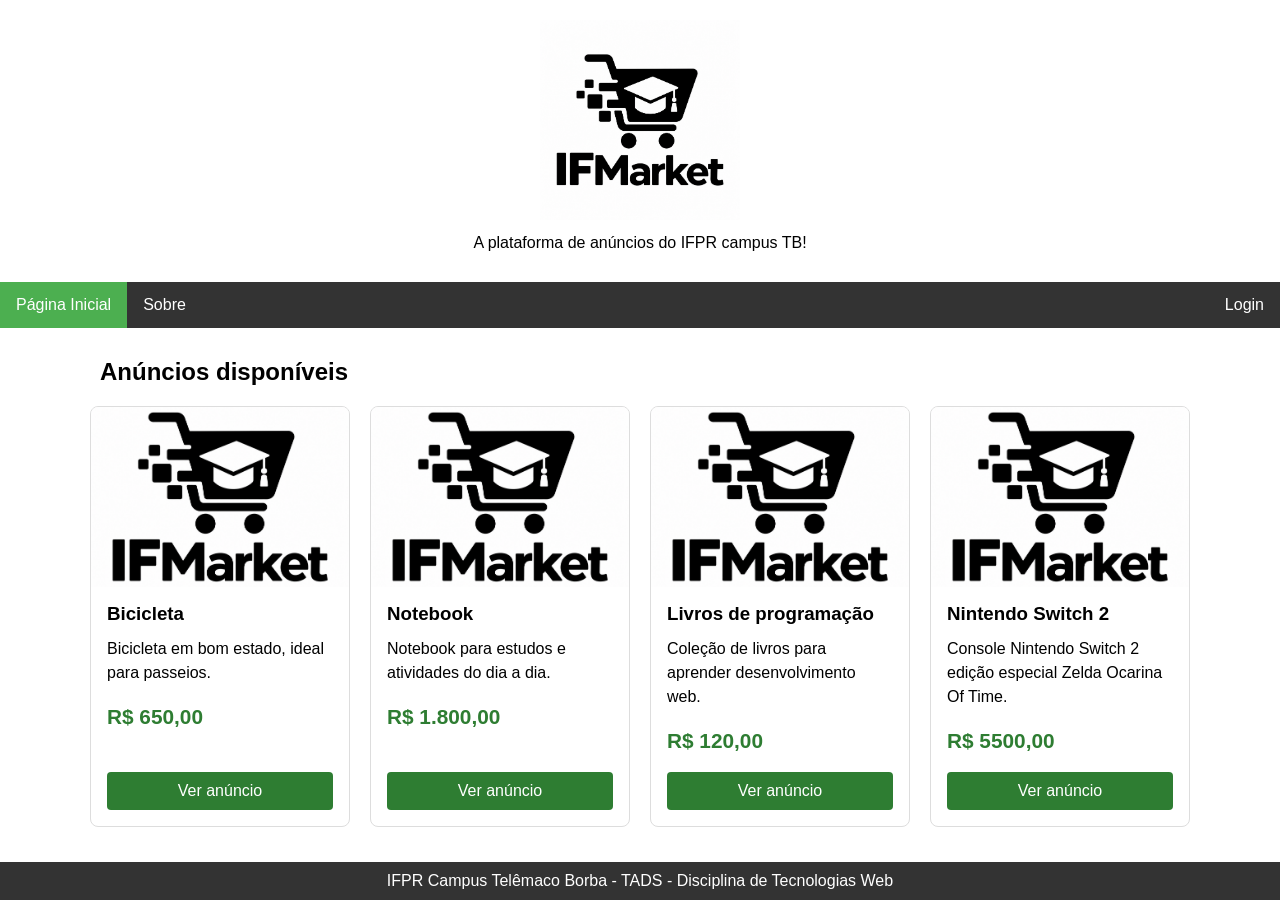
<file: index.html>
<!-- Declara que o documento utiliza HTML5. -->
<!DOCTYPE html>

<!-- Define o português brasileiro como idioma da página. -->
<html lang="pt-br">

    <!-- Reúne configurações e referências aos recursos da página. -->
    <head>
        <!-- Define a codificação de caracteres, permitindo acentos. -->
        <meta charset="UTF-8">

        <!-- Ajusta a área de visualização à largura do dispositivo,
            com escala inicial de 100%. -->
        <meta name="viewport" content="width=device-width, initial-scale=1.0">

        <!-- Define o título exibido na aba do navegador. -->
        <title>Página Inicial</title>

        <!-- Importa os estilos gerais da página e da navegação. -->
        <link href="css/navBar.css" rel="stylesheet">

        <!-- Importa os estilos da grade e dos cards de anúncios. -->
        <link href="css/estiloGrid.css" rel="stylesheet">
    </head>

    <!-- Contém os elementos apresentados na página. -->
    <body>

        <!-- Cabeçalho com o logo, o nome e a apresentação do sistema. -->
        <header>
            <!-- src indica o caminho da imagem.
                style aplica CSS embutido para definir a largura em 200px. -->
            <img src="img/ifMarket.png" style="width:200px;">

            <!-- Parágrafo de apresentação do sistema. -->
            <p>A plataforma de anúncios do IFPR campus TB!</p>
        </header>

        <!-- Delimita a área de navegação do sistema. -->
        <nav>

            <!-- Lista não ordenada utilizada para organizar os links do menu. -->
            <ul>
                <!-- li representa um item da lista.
                    href indica o destino do link.
                    title fornece uma informação adicional.
                    A classe active destaca o link da página atual pelo CSS. -->
                <li><a href="index.html" title="Ir para a página inicial" class="active">Página Inicial</a></li>

                <!-- O # indica um destino dentro da página atual.
                    Para abrir outro arquivo, use href="sobre.html". -->
                <li><a href="sobre.html" title="Saiba mais sobre nós">Sobre</a></li>

                <!-- O CSS embutido float:right posiciona o item à direita do menu.
                    O link aponta para a página de login. -->
                <li style="float:right;"><a href="formlogin.html" title="Faça login para acessar as funcionalidades do sistema">Login</a></li>
            </ul>
        </nav>

        <!-- Delimita o conteúdo principal da página.
            A classe main permite selecionar este elemento no CSS com .main.
            O seletor de elemento main também se aplica a ele. -->
        <main class="main">

            <!-- Título da área de anúncios. -->
            <h2>Anúncios disponíveis</h2>

            <!-- Agrupa os anúncios.
                A classe lista-anuncios aplica o layout em grade.
                aria-label identifica a seção para tecnologias assistivas. -->
            <section class="lista-anuncios" aria-label="Lista de anúncios">

                <!-- Primeiro anúncio.
                    article representa um conteúdo independente.
                    A classe anuncio define a aparência de card. -->
                <article class="anuncio">

                    <!-- Usa o logo como imagem provisória do anúncio.
                        alt fornece um texto alternativo para a imagem. -->
                    <img src="img/ifMarket.png" alt="Foto do Anúncio">

                    <!-- Agrupa as informações e o link do anúncio.
                        A classe permite organizar esse conteúdo pelo CSS. -->
                    <div class="anuncio-conteudo">

                        <!-- Título de nível 3 com o nome do produto. -->
                        <h3>Bicicleta</h3>

                        <!-- Descrição resumida do produto. -->
                        <p>Bicicleta em bom estado, ideal para passeios.</p>

                        <!-- A classe anuncio-preco destaca o valor pelo CSS. -->
                        <p class="anuncio-preco">R$ 650,00</p>

                        <!-- Link para a página de detalhes.
                            A classe botao-anuncio dá ao link aparência de botão. -->
                        <a href="#visualizarAnuncio.html" class="botao-anuncio">Ver anúncio</a>
                    </div>
                </article>

                <!-- Segundo anúncio: reutiliza a estrutura e as classes do primeiro. -->
                <article class="anuncio">

                    <!-- Imagem provisória do anúncio de notebook. -->
                    <img src="img/ifMarket.png" alt="Foto do Anúncio">

                    <!-- Informações do notebook. -->
                    <div class="anuncio-conteudo">
                        <!-- Nome do produto. -->
                        <h3>Notebook</h3>

                        <!-- Descrição resumida. -->
                        <p>Notebook para estudos e atividades do dia a dia.</p>

                        <!-- Preço do produto. -->
                        <p class="anuncio-preco">R$ 1.800,00</p>

                        <!-- Acesso à página de detalhes. -->
                        <a href="#visualizarAnuncio.html" class="botao-anuncio">Ver anúncio</a>
                    </div>
                </article>

                <!-- Terceiro anúncio: coleção de livros de programação. -->
                <article class="anuncio">

                    <!-- Imagem provisória do anúncio de livros. -->
                    <img src="img/ifMarket.png" alt="Foto do Anúncio">

                    <!-- Informações da coleção de livros. -->
                    <div class="anuncio-conteudo">
                        <!-- Nome do produto. -->
                        <h3>Livros de programação</h3>

                        <!-- Descrição resumida. -->
                        <p>Coleção de livros para aprender desenvolvimento web.</p>

                        <!-- Preço da coleção. -->
                        <p class="anuncio-preco">R$ 120,00</p>

                        <!-- Acesso à página de detalhes. -->
                        <a href="#visualizarAnuncio.html" class="botao-anuncio">Ver anúncio</a>
                    </div>
                </article>

                <!-- Quarto anúncio: console Nintendo Switch 2.
                    Completa a primeira linha quando o CSS define quatro colunas. -->
                <article class="anuncio">

                    <!-- Imagem provisória do anúncio do console. -->
                    <img src="img/ifMarket.png" alt="Foto do Anúncio">

                    <!-- Informações do console. -->
                    <div class="anuncio-conteudo">
                        <!-- Nome do produto. -->
                        <h3>Nintendo Switch 2</h3>

                        <!-- Descrição ilustrativa do produto anunciado. -->
                        <p>Console Nintendo Switch 2 edição especial Zelda Ocarina Of Time.</p>

                        <!-- Preço do produto. -->
                        <p class="anuncio-preco">R$ 5500,00</p>

                        <!-- Todos os cards apontam para a mesma página de exemplo.
                            A identificação de cada anúncio poderá ser implementada depois. -->
                        <a href="#visualizarAnuncio.html" class="botao-anuncio">Ver anúncio</a>
                    </div>
                </article>

            </section>
        </main>

        <!-- Rodapé com a identificação da instituição, do curso e da disciplina. -->
        <footer>
            IFPR Campus Telêmaco Borba - TADS - Disciplina de Tecnologias Web
        </footer>
    </body>
</html>
</file>
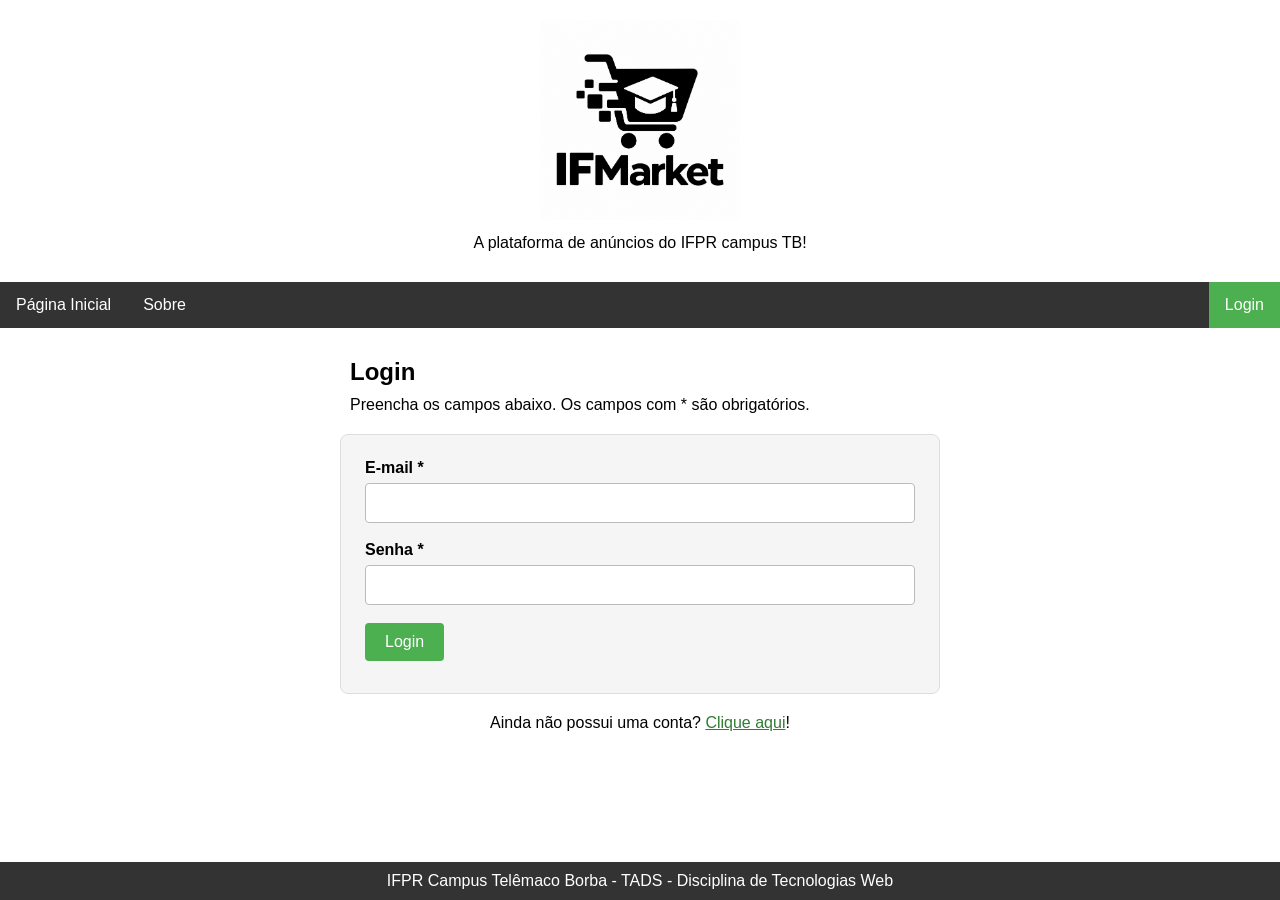
<file: formLogin.html>
<!-- Declara que o documento utiliza HTML5. -->
<!DOCTYPE html>

<!-- Define o português brasileiro como idioma da página. -->
<html lang="pt-BR">

    <!-- Reúne as configurações e os recursos utilizados pela página. -->
    <head>
        <!-- Define a codificação de caracteres, permitindo acentos. -->
        <meta charset="UTF-8">

        <!-- Ajusta a área de visualização à largura do dispositivo,
            com escala inicial de 100%. -->
        <meta name="viewport" content="width=device-width, initial-scale=1.0">

        <!-- Define o título exibido na aba do navegador. -->
        <title>Login</title>

        <!-- Importa os estilos gerais da página e da navegação. -->
        <link href="css/navBar.css" rel="stylesheet">

        <!-- Importa os estilos dos formulários. -->
        <link href="css/estiloForm.css" rel="stylesheet">
    </head>

    <!-- Contém os elementos apresentados na página. -->
    <body>

        <!-- Cabeçalho com o logo, o nome e a apresentação do sistema. -->
        <header>
            <!-- src indica o caminho da imagem.
                style aplica CSS embutido para definir a largura em 200px. -->
            <img src="img/ifMarket.png" style="width:200px;">

            <!-- Texto de apresentação do sistema. -->
            <p>A plataforma de anúncios do IFPR campus TB!</p>
        </header>

        <!-- Área de navegação.
            aria-label fornece um nome para essa área às tecnologias assistivas. -->
        <nav aria-label="Navegação principal">

            <!-- Lista não ordenada com os links do menu. -->
            <ul>
                <!-- href indica o destino do link.
                    title fornece uma informação adicional sobre ele. -->
                <li><a href="index.html" title="Ir para a página inicial">Página Inicial</a></li>
                <li><a href="sobre.html" title="Saiba mais sobre nós">Sobre</a></li>

                <!-- float: right posiciona o item à direita.
                    A classe active destaca o link da página atual pelo CSS. -->
                <li style="float: right;"><a href="formLogin.html" title="Faça login para acessar o sistema" class="active">Login</a></li>
            </ul>
        </nav>

        <!-- Delimita o conteúdo principal da página. -->
        <main class="main">

            <!-- Agrupa o conteúdo do login.
                secaoFormulario aplica a centralização e a largura máxima.
                aria-labelledby referencia o título que nomeia a seção. -->
            <section class="secaoFormulario" aria-labelledby="tituloLogin">

                <!-- O id identifica o título de forma única na página. -->
                <h2 id="tituloLogin">Login</h2>

                <!-- Orientação para o preenchimento. -->
                <p>Preencha os campos abaixo. Os campos com * são obrigatórios.</p>

                <!-- Formulário de autenticação.
                    class: associa o formulário às regras de estilo.
                    action: indica o endereço que receberá as credenciais.
                    method="post": envia os dados no corpo da requisição.
                    actionLogin.php será implementado na etapa de back-end. -->
                <form class="formulario" action="actionLogin.php" method="post">

                    <!-- Agrupa o rótulo e o campo de e-mail. -->
                    <div class="campo">

                        <!-- for associa o rótulo ao campo com id="emailUsuario". -->
                        <label for="emailUsuario">E-mail *</label>

                        <!-- type="email": verifica o formato básico do endereço.
                            id: identifica o elemento na página.
                            name: identifica o campo no envio ao servidor.
                            autocomplete="email": permite sugerir um e-mail salvo.
                            required: exige o preenchimento na validação do navegador. -->
                        <input type="email" id="emailUsuario" name="emailUsuario" autocomplete="email" required>
                    </div>

                    <!-- Agrupa o rótulo e o campo de senha. -->
                    <div class="campo">
                        <label for="senhaUsuario">Senha *</label>

                        <!-- type="password": oculta visualmente os caracteres digitados.
                            autocomplete="current-password": indica o uso de uma senha existente.
                            required: exige o preenchimento.
                            A verificação da senha será realizada no back-end. -->
                        <input type="password" id="senhaUsuario" name="senhaUsuario" autocomplete="current-password" required>
                    </div>

                    <!-- Agrupa o botão de envio e aplica os estilos de .acoes. -->
                    <div class="acoes">

                        <!-- submit solicita o envio do formulário após a validação
                            dos campos pelo navegador.
                            botao-acao define a aparência do botão principal. -->
                        <button type="submit" class="botao-acao">Login</button>
                    </div>
                </form>

                <!-- Apresenta um link para o cadastro de novos usuários.
                    A classe link-login aplica os estilos definidos no CSS. -->
                <p class="link-login">Ainda não possui uma conta? <a href="formUsuario.html">Clique aqui</a>!</p>
            </section>
        </main>

        <!-- Rodapé com a identificação da instituição, do curso e da disciplina. -->
        <footer>
            IFPR Campus Telêmaco Borba - TADS - Disciplina de Tecnologias Web
        </footer>
    </body>
</html>
</file>
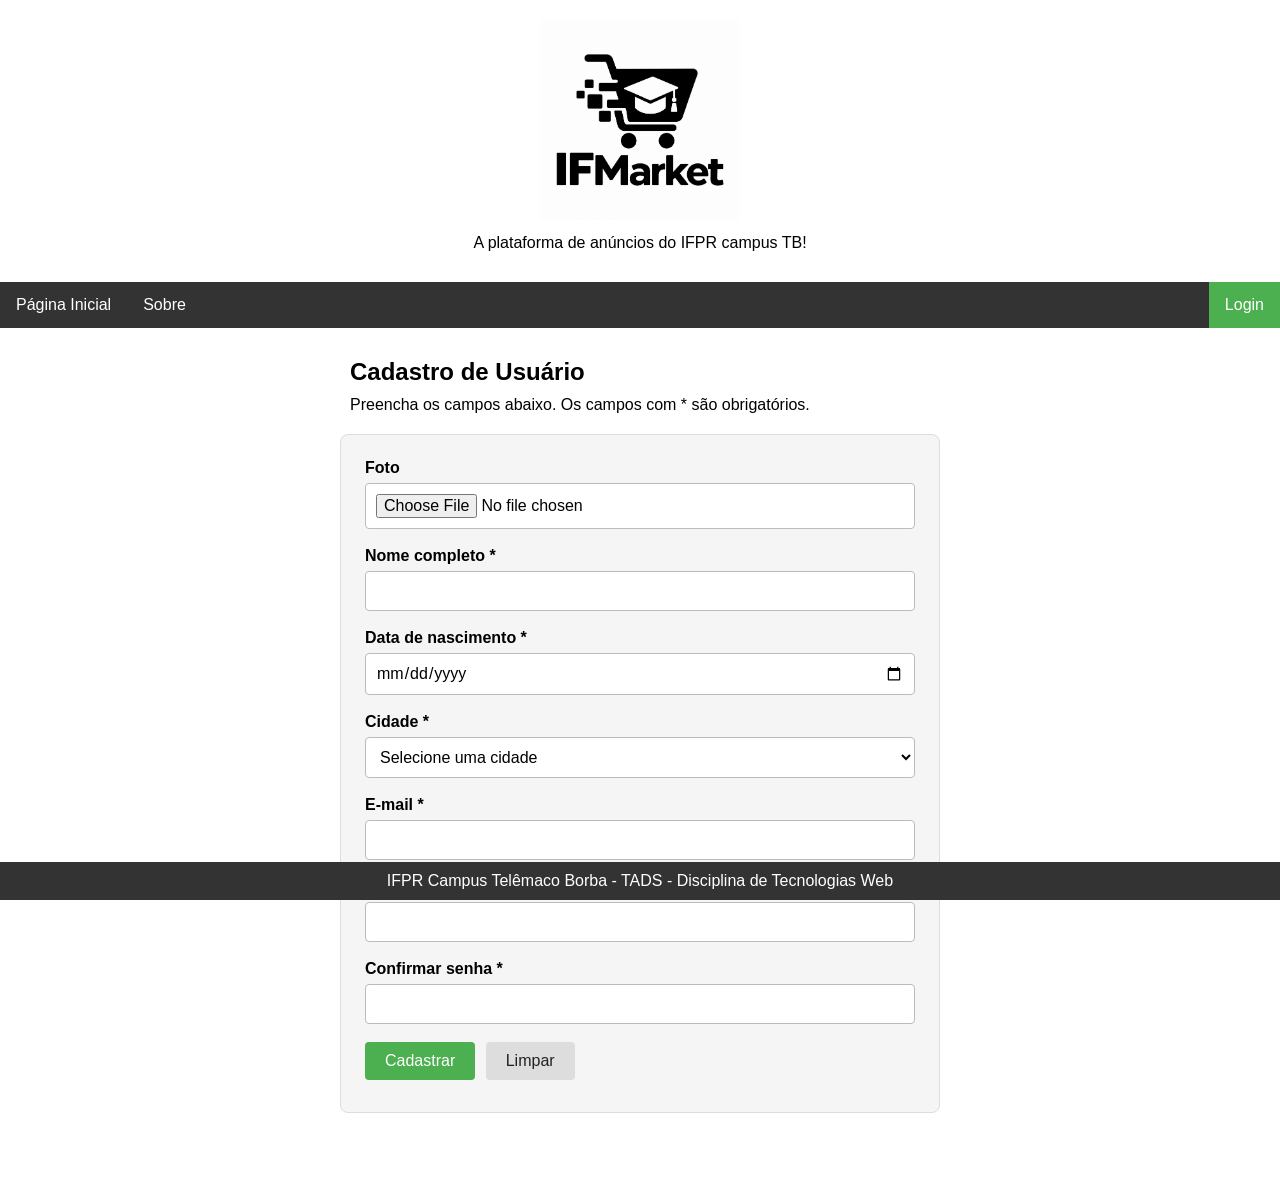
<file: formUsuario.html>
<!-- Declara que o documento utiliza HTML5. -->
<!DOCTYPE html>

<!-- Define o português brasileiro como idioma da página. -->
<html lang="pt-BR">

    <!-- Reúne as configurações e os recursos utilizados pela página. -->
    <head>
        <!-- Define a codificação de caracteres, permitindo acentos e caracteres especiais. -->
        <meta charset="UTF-8">

        <!-- Ajusta a área de visualização à largura do dispositivo,
            com escala inicial de 100%. -->
        <meta name="viewport" content="width=device-width, initial-scale=1.0">

        <!-- Define o título exibido na aba do navegador. -->
        <title>Cadastro de Usuário</title>

        <!-- Importa os estilos gerais da página e da navegação. -->
        <link href="css/navBar.css" rel="stylesheet">

        <!-- Importa os estilos específicos dos formulários. -->
        <link href="css/estiloForm.css" rel="stylesheet">
    </head>

    <!-- Contém os elementos apresentados na página. -->
    <body>

        <!-- Cabeçalho com o logo, o nome e a apresentação do sistema. -->
        <header>
            <!-- src indica o caminho da imagem.
                style aplica CSS embutido para definir a largura em 200px. -->
            <img src="img/ifMarket.png" style="width:200px;">

            <!-- Texto de apresentação do sistema. -->
            <p>A plataforma de anúncios do IFPR campus TB!</p>
        </header>

        <!-- Área de navegação.
            aria-label fornece um nome para essa área às tecnologias assistivas. -->
        <nav aria-label="Navegação principal">

            <!-- Lista não ordenada com os links do menu. -->
            <ul>
                <!-- li representa um item da lista.
                    href define o destino do link.
                    title fornece uma informação adicional sobre o link. -->
                <li><a href="index.html" title="Ir para a página inicial">Página Inicial</a></li>
                <li><a href="sobre.html" title="Saiba mais sobre nós">Sobre</a></li>

                <!-- float: right posiciona o item à direita do menu.
                    A classe active aplica o destaque definido no CSS. -->
                <li style="float: right;"><a href="formLogin.html" title="Faça login para acessar o sistema" class="active">Login</a></li>
            </ul>
        </nav>

        <!-- Delimita o conteúdo principal da página.
            A classe main permite selecionar este elemento no CSS com .main. -->
        <main class="main">

            <!-- Agrupa o conteúdo do cadastro.
                secaoFormulario aplica a largura máxima e a centralização.
                aria-labelledby referencia o id do título que nomeia a seção. -->
            <section class="secaoFormulario" aria-labelledby="tituloCadastro">

                <!-- O id identifica o título de forma única na página. -->
                <h2 id="tituloCadastro">Cadastro de Usuário</h2>

                <!-- Orientação sobre o preenchimento dos campos. -->
                <p>Preencha os campos abaixo. Os campos com * são obrigatórios.</p>

                <!-- Formulário de cadastro.
                    class: associa o elemento aos estilos de .formulario.
                    action: indica o endereço que receberá os dados.
                    method="post": envia os dados no corpo da requisição.
                    enctype="multipart/form-data": permite enviar arquivos,
                    como a foto, junto aos demais campos.
                    actionUsuario.php será implementado na etapa de back-end. -->
                <form class="formulario" action="actionUsuario.php" method="post" enctype="multipart/form-data">

                    <!-- Agrupa o rótulo e o campo de seleção da foto. -->
                    <div class="campo">

                        <!-- for associa o rótulo ao input com id="fotoUsuario". -->
                        <label for="fotoUsuario">Foto</label>

                        <!-- type="file": permite selecionar um arquivo.
                            id: identifica o elemento na página.
                            name: define a identificação do campo no envio.
                            accept="image/*": orienta o seletor a oferecer imagens;
                            o arquivo também deverá ser validado no servidor.
                            Sem required, a seleção da foto é opcional. -->
                        <input type="file" id="fotoUsuario" name="fotoUsuario" accept="image/*">
                    </div>

                    <!-- Campo para informar o nome completo. -->
                    <div class="campo">
                        <label for="nomeUsuario">Nome completo *</label>

                        <!-- type="text": recebe texto.
                            autocomplete="name": informa ao navegador que o campo recebe um nome.
                            required: exige o preenchimento na validação do navegador. -->
                        <input type="text" id="nomeUsuario" name="nomeUsuario" autocomplete="name" required>
                    </div>

                    <!-- Campo para informar a data de nascimento. -->
                    <div class="campo">
                        <label for="dataNascimentoUsuario">Data de nascimento *</label>

                        <!-- type="date": permite informar uma data.
                            autocomplete="bday": identifica o campo como data de nascimento.
                            required: torna o preenchimento obrigatório. -->
                        <input type="date" id="dataNascimentoUsuario" name="dataNascimentoUsuario" autocomplete="bday" required>
                    </div>

                    <!-- Campo de seleção da cidade. -->
                    <div class="campo">
                        <label for="cidadeUsuario">Cidade *</label>

                        <!-- select apresenta uma lista de opções.
                            id associa o campo ao rótulo.
                            name identifica o campo no envio.
                            required exige a escolha de uma opção com valor não vazio. -->
                        <select id="cidadeUsuario" name="cidadeUsuario" required>

                            <!-- Opção inicial de orientação.
                                value="": representa um valor vazio.
                                selected: deixa esta opção selecionada inicialmente.
                                disabled: impede que o usuário selecione essa opção. -->
                            <option value="" selected disabled>Selecione uma cidade</option>

                            <!-- Cada option representa uma cidade.
                                value define o valor enviado quando ela é selecionada.
                                O conteúdo entre as tags é o texto exibido na lista. -->
                            <option value="Curiúva">Curiúva</option>
                            <option value="Imbaú">Imbaú</option>
                            <option value="Ortigueira">Ortigueira</option>
                            <option value="Reserva">Reserva</option>
                            <option value="Tibagi">Tibagi</option>
                            <option value="Telêmaco Borba">Telêmaco Borba</option>
                        </select>
                    </div>

                    <!-- Campo para informar o endereço de e-mail. -->
                    <div class="campo">
                        <label for="emailUsuario">E-mail *</label>

                        <!-- type="email": verifica o formato básico do endereço,
                            mas não confirma se a conta existe.
                            autocomplete="email": permite sugerir um e-mail salvo.
                            required: exige o preenchimento. -->
                        <input type="email" id="emailUsuario" name="emailUsuario" autocomplete="email" required>
                    </div>

                    <!-- Campo para cadastrar a senha. -->
                    <div class="campo">
                        <label for="senhaUsuario">Senha *</label>

                        <!-- type="password": oculta visualmente os caracteres digitados.
                            autocomplete="new-password": indica a criação de uma senha.
                            required: exige o preenchimento. -->
                        <input type="password" id="senhaUsuario" name="senhaUsuario" autocomplete="new-password" required>
                    </div>

                    <!-- Campo para repetir a senha escolhida. -->
                    <div class="campo">
                        <label for="confirmarSenhaUsuario">Confirmar senha *</label>

                        <!-- O HTML exige o preenchimento, mas não compara as senhas.
                            A comparação deverá ser implementada posteriormente. -->
                        <input type="password" id="confirmarSenhaUsuario" name="confirmarSenhaUsuario" autocomplete="new-password" required>
                    </div>

                    <!-- Agrupa os botões e permite estilizar suas características comuns. -->
                    <div class="acoes">

                        <!-- submit solicita o envio para o endereço definido em action,
                            após a validação dos campos pelo navegador.
                            A classe botao-acao aplica o destaque da ação principal. -->
                        <button type="submit" class="botao-acao">Cadastrar</button>

                        <!-- reset restaura os valores iniciais do formulário.
                            Neste caso, limpa os campos e restaura a opção inicial da cidade.
                            A classe botao-limpar define a aparência desse botão. -->
                        <button type="reset" class="botao-limpar">Limpar</button>
                    </div>
                </form>

            </section>
        </main>

        <!-- Rodapé com a identificação da instituição, do curso e da disciplina. -->
        <footer>
            IFPR Campus Telêmaco Borba - TADS - Disciplina de Tecnologias Web
        </footer>
    </body>
</html>
</file>
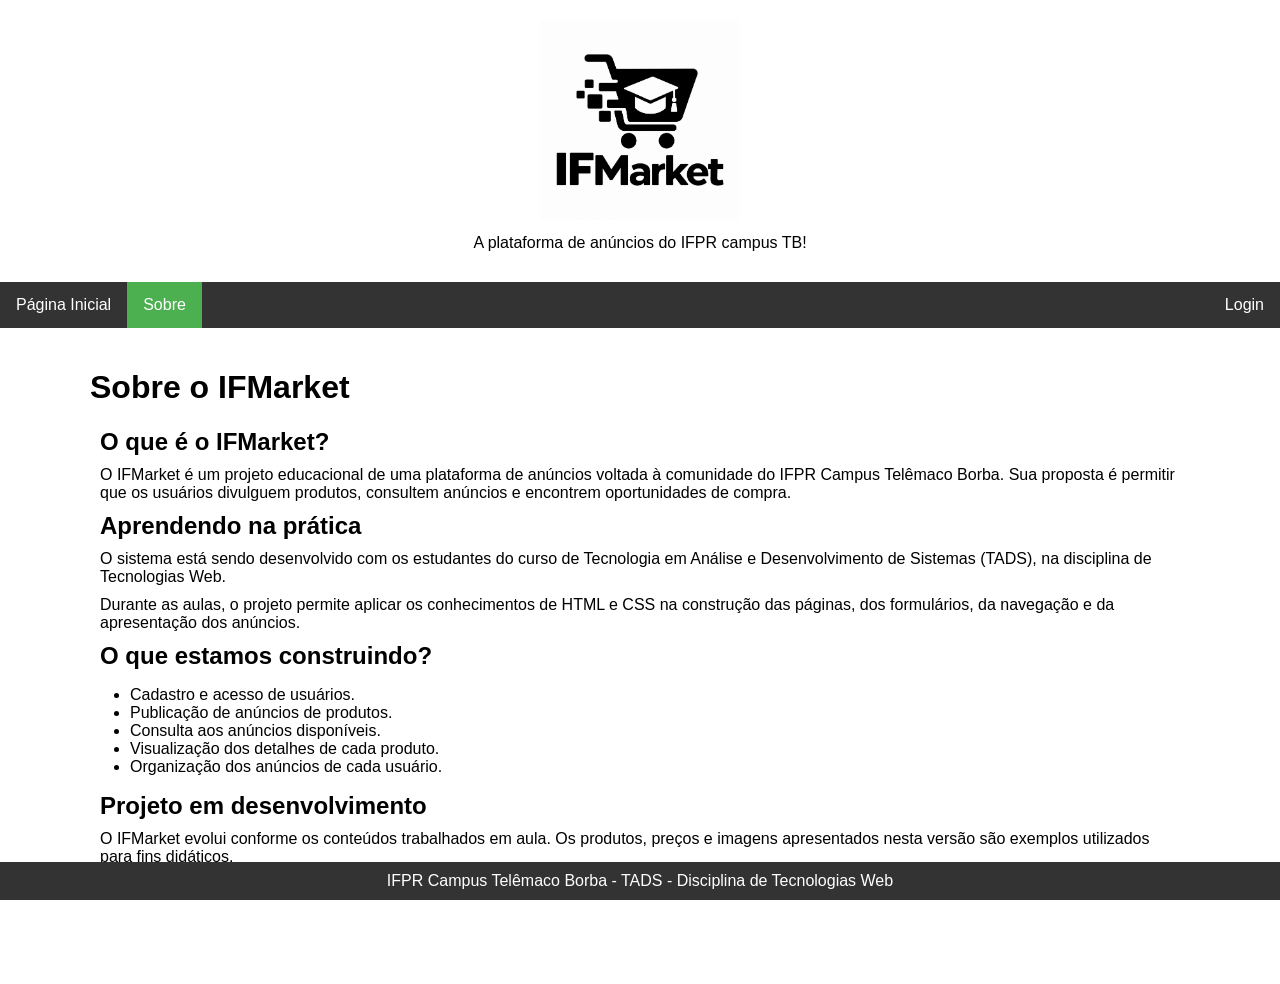
<file: sobre.html>
<!-- Declara que o documento utiliza HTML5. -->
<!DOCTYPE html>

<!-- Define o português brasileiro como idioma da página. -->
<html lang="pt-BR">
    <head>
        <!-- Permite exibir acentos e caracteres especiais. -->
        <meta charset="UTF-8">

        <!-- Ajusta a visualização à largura do dispositivo. -->
        <meta name="viewport" content="width=device-width, initial-scale=1.0">

        <!-- Título exibido na aba do navegador. -->
        <title>Sobre | IFMarket</title>

        <!-- Importa os estilos gerais da página. -->
        <link href="css/navBar.css" rel="stylesheet">
    </head>
    <body>

        <!-- Cabeçalho com o logo, o nome e a apresentação do sistema. -->
        <header>
            <!-- src indica o caminho da imagem.
                style aplica CSS embutido para definir a largura em 200px. -->
            <img src="img/ifMarket.png" style="width:200px;">

            <!-- Parágrafo de apresentação do sistema. -->
            <p>A plataforma de anúncios do IFPR campus TB!</p>
        </header>

        <!-- Menu de navegação com destaque para a página Sobre. -->
        <nav aria-label="Navegação principal">
            <ul>
                <!-- li representa um item da lista.
                    href define o destino do link.
                    title fornece uma informação adicional sobre o link. -->
                <li><a href="index.html" title="Ir para a página inicial">Página Inicial</a></li>
                <li><a href="sobre.html" title="Saiba mais sobre nós" class="active">Sobre</a></li>
                <!-- float: right posiciona o item à direita do menu.
                    A classe active aplica o destaque definido no CSS. -->
                <li style="float: right;"><a href="formLogin.html" title="Faça login para acessar o sistema">Login</a></li>
            </ul>
        </nav>

        <!-- Conteúdo principal da página. -->
        <main class="main">
            <h1>Sobre o IFMarket</h1>

            <!-- Apresentação da proposta do sistema. -->
            <section aria-labelledby="tituloPlataforma">
                <h2 id="tituloPlataforma">O que é o IFMarket?</h2>

                <p>
                    O IFMarket é um projeto educacional de uma plataforma de
                    anúncios voltada à comunidade do IFPR Campus Telêmaco Borba.
                    Sua proposta é permitir que os usuários divulguem produtos,
                    consultem anúncios e encontrem oportunidades de compra.
                </p>
            </section>

            <!-- Explicação do contexto de desenvolvimento. -->
            <section aria-labelledby="tituloProjeto">
                <h2 id="tituloProjeto">Aprendendo na prática</h2>

                <p>
                    O sistema está sendo desenvolvido com os estudantes do
                    curso de Tecnologia em Análise e Desenvolvimento de Sistemas
                    (TADS), na disciplina de Tecnologias Web.
                </p>

                <p>
                    Durante as aulas, o projeto permite aplicar os conhecimentos
                    de HTML e CSS na construção das páginas, dos formulários,
                    da navegação e da apresentação dos anúncios.
                </p>
            </section>

            <!-- Lista das funcionalidades previstas para o sistema. -->
            <section aria-labelledby="tituloFuncionalidades">
                <h2 id="tituloFuncionalidades">O que estamos construindo?</h2>

                <ul>
                    <li>Cadastro e acesso de usuários.</li>
                    <li>Publicação de anúncios de produtos.</li>
                    <li>Consulta aos anúncios disponíveis.</li>
                    <li>Visualização dos detalhes de cada produto.</li>
                    <li>Organização dos anúncios de cada usuário.</li>
                </ul>
            </section>

            <!-- Identificação do caráter didático da plataforma. -->
            <section aria-labelledby="tituloDesenvolvimento">
                <h2 id="tituloDesenvolvimento">Projeto em desenvolvimento</h2>

                <p>
                    O IFMarket evolui conforme os conteúdos trabalhados em aula.
                    Os produtos, preços e imagens apresentados nesta versão
                    são exemplos utilizados para fins didáticos.
                </p>

                <p>
                    <a href="index.html">Voltar para os anúncios</a>
                </p>
            </section>
        </main>

        <!-- Rodapé com a identificação institucional. -->
        <footer>
            IFPR Campus Telêmaco Borba - TADS - Disciplina de Tecnologias Web
        </footer>

    </body>
</html>
</file>
<file: css/navBar.css>
/* O seletor universal (*) seleciona todos os elementos da página. */
* {
    /* Tenta usar Arial; se indisponível, Helvetica;
       por último, uma fonte da família genérica sans-serif. */
    font-family: Arial, Helvetica, sans-serif;
}

/* Seleciona o corpo da página. */
body {
    margin: 0;  /* Remove as margens externas padrão do navegador. */
    padding: 0; /* Remove o espaçamento interno. */
}

/* Seleciona o cabeçalho da página. */
header {
    text-align: center; /* Centraliza textos e elementos inline, como a imagem. */
    padding: 20px;      /* Cria espaço interno de 20px em todos os lados. */
}

/* Seleciona a área de conteúdo principal. */
main {
    width: 100%;       /* Ocupa toda a largura disponível, respeitando max-width. */
    max-width: 1140px; /* Limita a largura em telas grandes. */

    /* Sem margem no topo e na base.
       As margens laterais automáticas centralizam o elemento. */
    margin: 0 auto;

    /* Espaço interno: 20px no topo, 20px nas laterais e 80px na base.
       O espaço inferior ajuda a evitar que o rodapé fixo cubra o conteúdo. */
    padding: 20px 20px 80px;

    /* Inclui padding e borda no cálculo da largura definida. */
    box-sizing: border-box;
}

/* Seleciona a área de navegação. */
nav {
    /* O menu acompanha o fluxo normal até atingir o limite definido em top.
       Depois, permanece preso a esse limite enquanto seu contêiner permitir. */
    position: sticky;

    top: 0; /* Define o limite como o topo da área de rolagem. */

    /* Controla a sobreposição: mantém o menu acima de conteúdos comuns. */
    z-index: 10;
}

/* Seleciona as listas não ordenadas que estão dentro de nav. */
nav ul {
    list-style-type: none; /* Remove os marcadores da lista. */
    margin: 0;            /* Remove as margens externas. */
    padding: 0;           /* Remove o espaçamento interno padrão da lista. */

    /* Faz a lista conter os itens com float e recorta conteúdo
       que ultrapasse seus limites. */
    overflow: hidden;

    background-color: #333333; /* Define o fundo cinza escuro do menu. */
}

/* Seleciona os itens de lista que estão dentro de nav. */
nav li {
    /* Posiciona os itens à esquerda, lado a lado enquanto houver espaço.
       O estilo embutido float: right do item Login altera esse comportamento. */
    float: left;
}

/* Seleciona os links dentro dos itens da navegação. */
nav li a {
    /* Faz o link formar uma caixa de bloco.
       Toda a área do link, incluindo o padding, pode ser clicada. */
    display: block;

    color: #FFFFFF;        /* Define o texto branco. */
    text-align: center;    /* Centraliza o texto dentro do link. */
    padding: 14px 16px;    /* Espaço interno: 14px no topo/base e 16px nas laterais. */
    text-decoration: none; /* Remove o sublinhado padrão do link. */
}

/* A vírgula aplica a mesma regra aos dois seletores.
   :hover identifica o link sob o ponteiro do mouse.
   :focus-visible identifica o link cujo foco deve ser destacado,
   normalmente durante a navegação por teclado. */
nav li a:hover,
nav li a:focus-visible {
    background-color: #111111; /* Escurece o fundo do link. */
}

/* Seleciona os links da navegação que possuem a classe active.
   Essa classe deve ser colocada no HTML da página correspondente. */
nav li a.active {
    background-color: #4CAF50; /* Destaca o link com fundo verde. */
}

/* A vírgula seleciona todos os elementos h2 e todos os elementos p. */
h2, p {
    margin: 10px; /* Define margem externa de 10px em todos os lados. */
}

/* Seleciona o rodapé da página. */
footer {
    background-color: #333333; /* Define o fundo cinza escuro. */
    color: #FFFFFF;           /* Define o texto branco. */
    text-align: center;       /* Centraliza o texto. */
    padding: 10px;            /* Cria espaço interno em todos os lados. */

    /* Retira o rodapé do fluxo normal e o mantém fixo na janela.
       Por isso, o main precisa reservar espaço para ele. */
    position: fixed;

    bottom: 0;   /* Encosta o rodapé na borda inferior da janela. */
    left: 0;     /* Alinha o rodapé à borda esquerda da janela. */
    width: 100%; /* Ocupa toda a largura da janela. */

    /* Inclui o padding e a borda nos 100% de largura,
       evitando que o rodapé ultrapasse a largura da janela. */
    box-sizing: border-box;

    /* Mantém o rodapé acima de conteúdos comuns da página. */
    z-index: 10;
}
</file>
<file: css/estiloGrid.css>
/* Organiza os cards de anúncios em uma grade. */
.lista-anuncios {
    display: grid; /* Ativa o layout CSS Grid. */

    /* Cria quatro colunas de mesma largura.
       repeat(4, ...) repete a definição quatro vezes.
       minmax(0, 1fr) permite que cada coluna encolha até zero
       e receba uma parte igual do espaço disponível. */
    grid-template-columns: repeat(4, minmax(0, 1fr));

    /* Faz as linhas criadas automaticamente terem a mesma altura,
       considerando o espaço necessário para acomodar o conteúdo. */
    grid-auto-rows: 1fr;

    gap: 20px;          /* Define o espaço entre as linhas e as colunas. */
    margin-top: 20px;   /* Cria espaço externo acima da grade. */
}

/* Define a aparência e a organização de cada card. */
.anuncio {
    display: flex;          /* Ativa o Flexbox dentro do card. */
    flex-direction: column; /* Organiza imagem e conteúdo verticalmente. */

    /* Permite que o card encolha para caber na coluna da grade,
       mesmo quando seu conteúdo tiver uma largura maior. */
    min-width: 0;

    background-color: #FFFFFF; /* Define o fundo branco. */
    border: 1px solid #DDDDDD;  /* Cria uma borda cinza contínua de 1px. */
    border-radius: 8px;        /* Arredonda os cantos do card. */

    /* Recorta o conteúdo que ultrapassar os limites do card,
       fazendo a imagem respeitar os cantos arredondados. */
    overflow: hidden;
}

/* Seleciona as imagens que estão dentro dos cards. */
.anuncio img {
    display: block; /* Evita o espaço de linha que imagens inline podem deixar abaixo. */
    width: 100%;   /* Faz a imagem ocupar toda a largura interna do card. */
    height: 180px; /* Padroniza a altura das imagens. */

    /* Preenche a área da imagem mantendo suas proporções.
       Partes da foto podem ser recortadas para preencher essa área. */
    object-fit: cover;
}

/* Organiza o título, a descrição, o preço e o botão do anúncio. */
.anuncio-conteudo {
    display: flex;          /* Ativa o Flexbox nessa área. */
    flex-direction: column; /* Organiza as informações verticalmente. */

    /* Faz essa área crescer e preencher o espaço restante do card. */
    flex: 1;

    padding: 16px; /* Cria espaço interno ao redor das informações. */

    /* Permite quebrar palavras ou endereços muito longos
       para evitar que ultrapassem a largura disponível. */
    overflow-wrap: anywhere;
}

/* Seleciona os títulos de nível 3 dentro dos cards. */
.anuncio h3 {
    /* Sem margem no topo e nas laterais; 12px abaixo do título. */
    margin: 0 0 12px;
}

/* Seleciona os parágrafos dentro dos cards.
   Este seletor tem prioridade sobre a regra geral de p do navBar.css. */
.anuncio p {
    margin: 0 0 16px; /* Sem margem no topo/laterais; 16px abaixo. */

    /* Define a altura de cada linha como 1,5 vez o tamanho da fonte. */
    line-height: 1.5;
}

/* Destaca o preço do anúncio. */
.anuncio-preco {
    color: #2E7D32;    /* Define o texto verde. */
    font-size: 1.3rem; /* Usa 1,3 vez o tamanho da fonte do elemento html. */
    font-weight: bold; /* Aplica negrito. */
}

/* Estiliza o link de acesso ao anúncio como um botão. */
.botao-anuncio {
    display: block; /* Faz o link formar uma caixa de bloco. */

    /* Absorve o espaço livre acima do botão dentro do contêiner flex,
       mantendo os botões alinhados na base dos cards. */
    margin-top: auto;

    background-color: #2E7D32; /* Define o fundo verde. */
    color: #FFFFFF;           /* Define o texto branco. */
    padding: 10px 16px;       /* Espaço interno: 10px no topo/base e 16px nas laterais. */
    border-radius: 4px;       /* Arredonda os cantos. */
    text-align: center;       /* Centraliza o texto. */
    text-decoration: none;    /* Remove o sublinhado padrão do link. */
}

/* :hover aplica o estilo quando o ponteiro está sobre o botão.
   :focus-visible destaca o foco, normalmente na navegação por teclado.
   A vírgula aplica as mesmas declarações aos dois seletores. */
.botao-anuncio:hover,
.botao-anuncio:focus-visible {
    background-color: #1B5E20; /* Escurece o fundo do botão. */
}

/* Aplica estas regras quando a largura da área de visualização
   é menor ou igual a 900px. */
@media (max-width: 900px) {
    .lista-anuncios {
        /* Reduz a grade para duas colunas de mesma largura. */
        grid-template-columns: repeat(2, minmax(0, 1fr));
    }
}

/* Aplica estas regras quando a largura da área de visualização
   é menor ou igual a 500px.
   Como aparece depois, substitui a configuração de duas colunas. */
@media (max-width: 500px) {
    .lista-anuncios {
        /* Exibe um card por linha. */
        grid-template-columns: 1fr;
    }
}
</file>
<file: css/estiloForm.css>
/* Centraliza a seção do formulário e limita sua largura. */
.secaoFormulario {
    max-width: 600px; /* Define a largura máxima da seção. */
    margin: 0 auto;   /* Remove margens verticais e centraliza horizontalmente. */
}

/* Define a aparência da caixa do formulário. */
.formulario {
    background-color: #F5F5F5;  /* Fundo cinza claro. */
    border: 1px solid #DDDDDD;  /* Borda contínua de 1px. */
    border-radius: 8px;        /* Arredonda os cantos. */
    padding: 24px;             /* Espaço entre a borda e o conteúdo. */
    margin-top: 20px;          /* Espaço externo acima do formulário. */
}

/* Cada grupo reúne um rótulo e seu campo de preenchimento. */
.campo {
    margin-bottom: 18px; /* Separa o grupo do próximo elemento. */
}

/* Estiliza as label que estão dentro dos grupos de campos. */
.campo label {
    display: block;     /* Coloca o rótulo em uma linha própria. */
    font-weight: bold;  /* Aplica negrito ao texto. */
    margin-bottom: 6px; /* Espaço entre o rótulo e o campo. */
}

/* A vírgula aplica as mesmas regras aos inputs e selects
   que estão dentro de elementos com a classe campo. */
.campo input,
.campo select {
    width: 100%;               /* Ocupa toda a largura disponível no grupo. */
    padding: 10px;             /* Espaço interno ao redor do conteúdo. */
    border: 1px solid #BBBBBB; /* Borda cinza contínua. */
    border-radius: 4px;        /* Arredonda os cantos dos campos. */
    box-sizing: border-box;   /* Inclui padding e borda nos 100% de largura. */
    font-size: 1rem;           /* Usa o tamanho de fonte definido na raiz (html). */
    background-color: #FFFFFF; /* Define o fundo branco. */
    min-width: 0;             /* Permite que o campo encolha em layouts flex ou grid. */
}

/* :focus seleciona o campo que está recebendo interação,
   por exemplo, após um clique ou navegação com a tecla Tab. */
.campo input:focus,
.campo select:focus {
    border-color: #2E7D32;     /* Altera a cor da borda para verde. */
    outline: 2px solid #2E7D32; /* Cria um contorno que não ocupa espaço no layout. */
    outline-offset: 2px;      /* Afasta o contorno da borda do campo. */
}

/* Estiliza todos os botões dentro do elemento com a classe acoes. */
.acoes button {
    padding: 10px 20px; /* Espaço interno: 10px no topo/base e 20px nas laterais. */
    border: none;      /* Remove a borda padrão do botão. */
    border-radius: 4px; /* Arredonda os cantos. */
    font-size: 1rem;   /* Usa o tamanho de fonte definido na raiz (html). */
    cursor: pointer;  /* Exibe o cursor em formato de mão ao passar o mouse. */
    margin: 0 6px 8px 0; /* Margens: topo, direita, base e esquerda. */
}

/* Define as cores do botão de ação principal, como Cadastrar ou Entrar. */
.botao-acao {
    background-color: #4CAF50; /* Fundo verde. */
    color: #FFFFFF;           /* Texto branco. */
}

/* :hover aplica o estilo quando o ponteiro está sobre o botão. */
.botao-acao:hover {
    background-color: #1B5E20; /* Escurece o fundo verde. */
}

/* Define as cores do botão de limpar. */
.botao-limpar {
    background-color: #DDDDDD; /* Fundo cinza claro. */
    color: #222222;           /* Texto cinza escuro. */
}

/* Altera o fundo quando o ponteiro está sobre o botão de limpar. */
.botao-limpar:hover {
    background-color: #CCCCCC;
}

/* Exibe um destaque quando o navegador considera necessário
   indicar o foco, normalmente durante a navegação por teclado. */
.acoes button:focus-visible {
    outline: 2px solid #333333; /* Cria um contorno cinza escuro. */
    outline-offset: 3px;       /* Afasta o contorno da borda do botão. */
}

/* Estiliza o texto que apresenta o link para a página de login. */
.link-login {
    text-align: center; /* Centraliza o texto e o link. */
    margin-top: 20px;   /* Cria espaço acima desse elemento. */
}

/* Estiliza os links dentro do elemento com a classe link-login. */
.link-login a {
    color: #2E7D32; /* Define a cor verde do link. */
}
</file>
